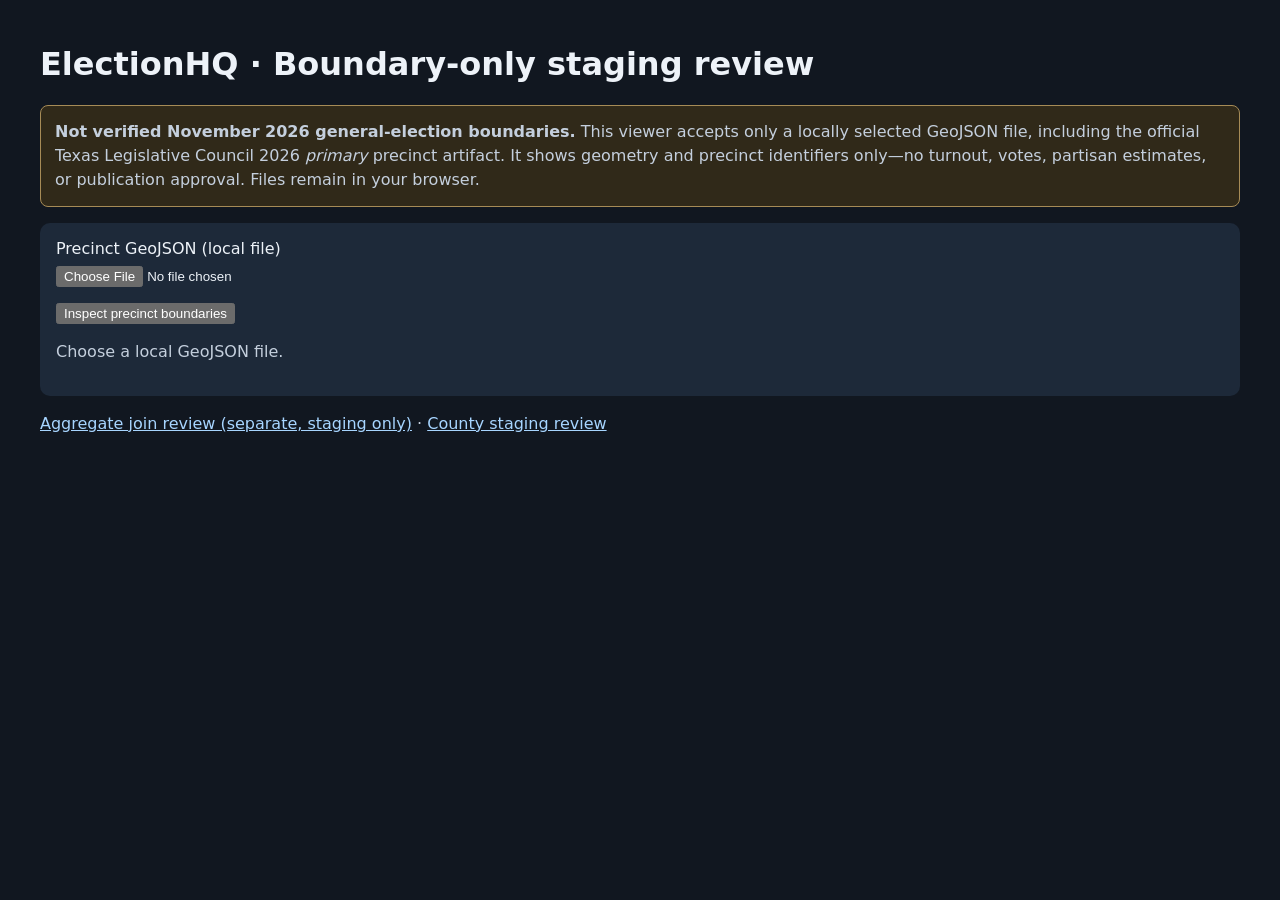
<file: boundary-review.html>
<!doctype html>
<html lang="en"><head><meta charset="utf-8"><meta name="viewport" content="width=device-width,initial-scale=1">
<title>ElectionHQ | Boundary-only staging review</title>
<style>
:root{color-scheme:dark;font-family:system-ui,sans-serif}body{margin:0;background:#111720;color:#edf2f8}main{max-width:1200px;margin:auto;padding:24px}p{color:#c4cfdd;line-height:1.5}.notice{padding:14px;border:1px solid #a68b56;background:#302919;border-radius:8px}section{background:#1d2939;padding:16px;border-radius:10px;margin:16px 0}input{display:block;margin:8px 0 16px}svg{background:#111b28;width:100%;height:560px;border:1px solid #45566a;border-radius:10px}path{fill:#315d70;stroke:#c3d3df;stroke-width:.7;vector-effect:non-scaling-stroke}path:hover{fill:#5395a6}path:focus{outline:2px solid #fff;fill:#5395a6}#details{white-space:pre-wrap}a{color:#a7d5ff}
</style></head><body><main><h1>ElectionHQ · Boundary-only staging review</h1>
<p class="notice"><strong>Not verified November 2026 general-election boundaries.</strong> This viewer accepts only a locally selected GeoJSON file, including the official Texas Legislative Council 2026 <em>primary</em> precinct artifact. It shows geometry and precinct identifiers only—no turnout, votes, partisan estimates, or publication approval. Files remain in your browser.</p>
<section><label>Precinct GeoJSON (local file)<input id="geo" type="file" accept=".geojson,.json,application/geo+json"></label><button id="render">Inspect precinct boundaries</button><p id="status" role="status">Choose a local GeoJSON file.</p></section>
<section id="map-wrap" hidden><svg id="map" viewBox="0 0 1000 560" role="img" aria-label="Neutral 2026 primary precinct polygons"></svg><p id="details">Select a precinct polygon.</p></section>
<p><a href="./precinct-review.html">Aggregate join review (separate, staging only)</a> · <a href="./county-review.html">County staging review</a></p>
<script src="./boundary-review.js"></script></main></body></html>
</file>
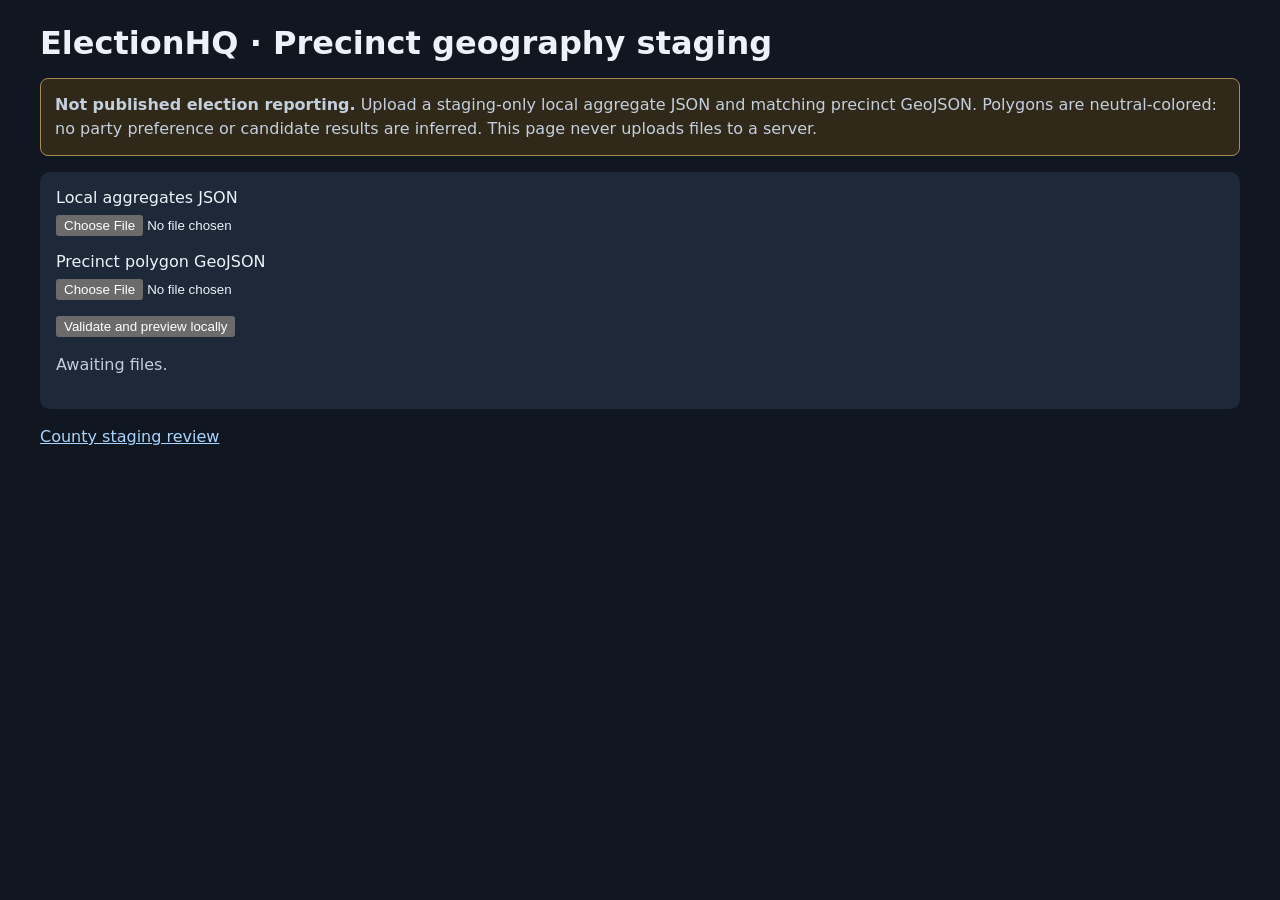
<file: precinct-review.html>
<!doctype html><html lang="en"><head><meta charset="utf-8"><meta name="viewport" content="width=device-width,initial-scale=1"><title>ElectionHQ | Local Geography Review</title><style>
:root{color-scheme:dark;font-family:system-ui,sans-serif}body{margin:0;background:#111720;color:#edf2f8}main{max-width:1200px;margin:auto;padding:24px}h1{margin:0 0 12px}p{color:#c4cfdd;line-height:1.5}.notice{padding:14px;border:1px solid #a68b56;background:#302919;border-radius:8px}section{background:#1d2939;padding:16px;border-radius:10px;margin:16px 0}input{display:block;margin:8px 0 16px}svg{background:#111b28;width:100%;height:560px;border:1px solid #45566a;border-radius:10px}path{fill:#315d70;stroke:#c3d3df;stroke-width:.7;vector-effect:non-scaling-stroke}path:hover{fill:#5395a6}#details{white-space:pre-wrap}a{color:#a7d5ff}</style></head><body><main><h1>ElectionHQ · Precinct geography staging</h1><p class="notice"><strong>Not published election reporting.</strong> Upload a staging-only local aggregate JSON and matching precinct GeoJSON. Polygons are neutral-colored: no party preference or candidate results are inferred. This page never uploads files to a server.</p><section><label>Local aggregates JSON<input id="data" type="file" accept=".json,application/json"></label><label>Precinct polygon GeoJSON<input id="geo" type="file" accept=".json,.geojson,application/geo+json"></label><button id="render">Validate and preview locally</button><p id="status" role="status">Awaiting files.</p></section><section id="map-wrap" hidden><svg id="map" viewBox="0 0 1000 560" role="img" aria-label="Neutral precinct geography preview"></svg><p id="details">Select a precinct to see the staged count and source cutoff.</p></section><p><a href="./county-review.html">County staging review</a></p></main><script src="./precinct-review.js"></script></body></html>
</file>
